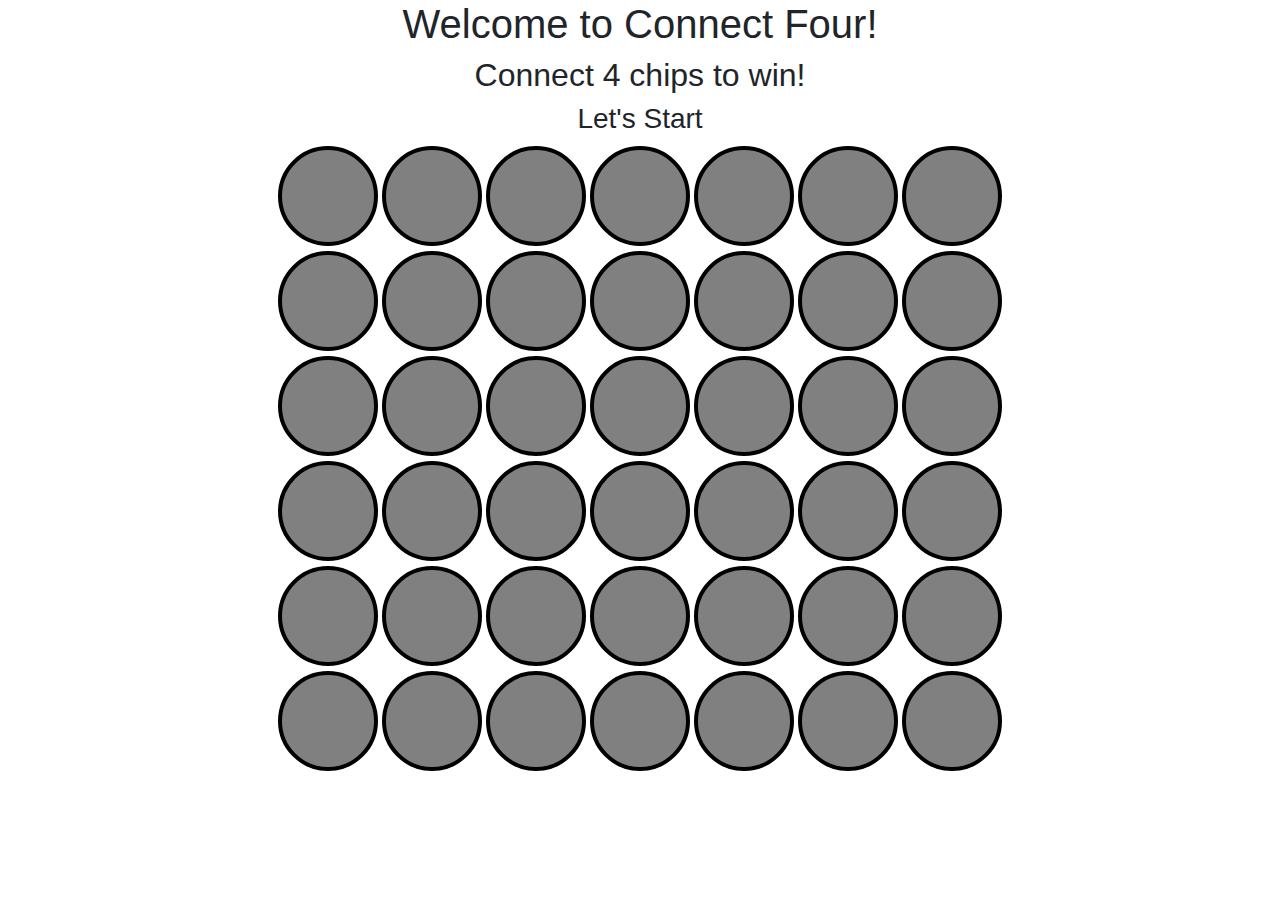
<file: index.html>
<!DOCTYPE html>
<html lang="en">
<head>
    <meta charset="UTF-8">
    <meta name="viewport" content="width=device-width, initial-scale=1.0">
    <link rel="stylesheet" href="https://maxcdn.bootstrapcdn.com/bootstrap/4.0.0/css/bootstrap.min.css" integrity="sha384-Gn5384xqQ1aoWXA+058RXPxPg6fy4IWvTNh0E263XmFcJlSAwiGgFAW/dAiS6JXm" crossorigin="anonymous">
    <link rel="stylesheet" href="style.css">
    <title>Connect Four</title>
</head>
<body>
    
    <div class="container" align='center'>

        <h1>Welcome to Connect Four!</h1>
        <h2>Connect 4 chips to win!</h2>
        <h3>Let's Start</h3>
    

    <table class='board'>

        <tr>
            <td><button type="button" name="button"></button></td>
            <td><button type="button" name="button"></button></td>
            <td><button type="button" name="button"></button></td>
            <td><button type="button" name="button"></button></td>
            <td><button type="button" name="button"></button></td>
            <td><button type="button" name="button"></button></td>
            <td><button type="button" name="button"></button></td>
        </tr>

        <tr>
            <td><button type="button" name="button"></button></td>
            <td><button type="button" name="button"></button></td>
            <td><button type="button" name="button"></button></td>
            <td><button type="button" name="button"></button></td>
            <td><button type="button" name="button"></button></td>
            <td><button type="button" name="button"></button></td>
            <td><button type="button" name="button"></button></td>
        </tr>

        <tr>
            <td><button type="button" name="button"></button></td>
            <td><button type="button" name="button"></button></td>
            <td><button type="button" name="button"></button></td>
            <td><button type="button" name="button"></button></td>
            <td><button type="button" name="button"></button></td>
            <td><button type="button" name="button"></button></td>
            <td><button type="button" name="button"></button></td>
        </tr>

        <tr>
            <td><button type="button" name="button"></button></td>
            <td><button type="button" name="button"></button></td>
            <td><button type="button" name="button"></button></td>
            <td><button type="button" name="button"></button></td>
            <td><button type="button" name="button"></button></td>
            <td><button type="button" name="button"></button></td>
            <td><button type="button" name="button"></button></td>
        </tr>

        <tr>
            <td><button type="button" name="button"></button></td>
            <td><button type="button" name="button"></button></td>
            <td><button type="button" name="button"></button></td>
            <td><button type="button" name="button"></button></td>
            <td><button type="button" name="button"></button></td>
            <td><button type="button" name="button"></button></td>
            <td><button type="button" name="button"></button></td>
        </tr>

        <tr>
            <td><button type="button" name="button"></button></td>
            <td><button type="button" name="button"></button></td>
            <td><button type="button" name="button"></button></td>
            <td><button type="button" name="button"></button></td>
            <td><button type="button" name="button"></button></td>
            <td><button type="button" name="button"></button></td>
            <td><button type="button" name="button"></button></td>
        </tr>

    </table>
    </div>
    <script src="https://code.jquery.com/jquery-3.6.0.js" integrity="sha256-H+K7U5CnXl1h5ywQfKtSj8PCmoN9aaq30gDh27Xc0jk=" crossorigin="anonymous"></script>
    <script src="index.js"></script>
</body>
</html>
</file>
<file: style.css>
.board button{

    width: 100px;
    height: 100px;
    border-radius: 50%;
    margin: 1px;
    background-color: gray;
    border: 4px solid black;
}
</file>
